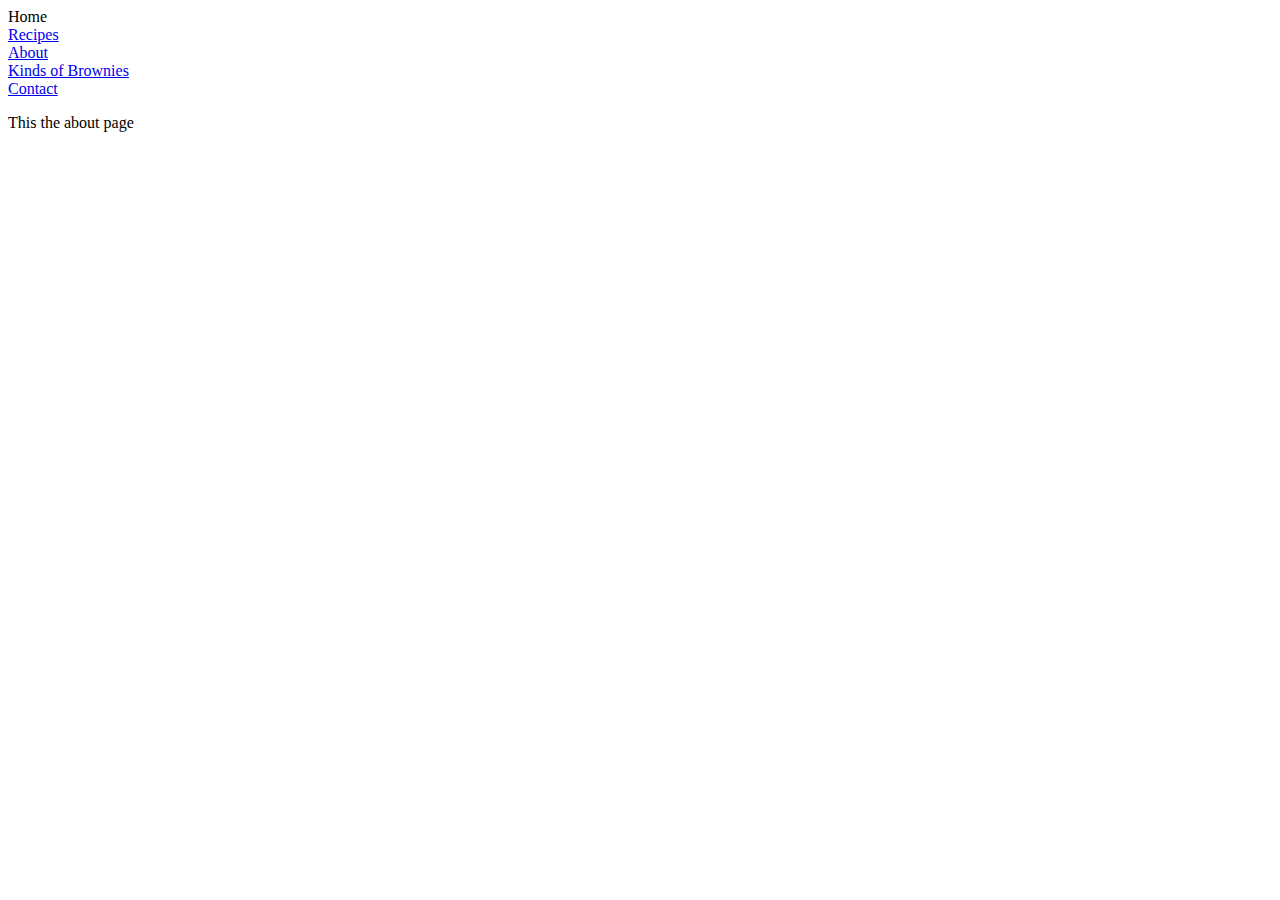
<file: about.html>
<!DOCTYPE html>
<html>
<!--
	this is an html comment. It is used to let other developers know what your code is doing...
	It does not actually show up on the webpage
-->
<head>
	<title> How to Make Brownies</title> 
</head> 
	<title>How to make Brownies</title>
	<link rel=Style Sheet href= "style.css" type=
	<meta name="description" content="Free tutorials on how to make delicious brownies">
	<meta name="keywords" content="brownies,food,cooking,baking,>
</head>
<body>
<h1>How to make Brownies</h1>
<u1>
	<li><a href="index.html">Home</a></li>
	<li><a href="recipes.html">Recipes<a/></li>
	<li><a href="about.html">About<a></li>
	<li><a href="kinds.html">Kinds of Brownies</a></li>
	<li><a href="contact.html">Contact</a></li>
	</ul>
	<p> This the about page
</file>
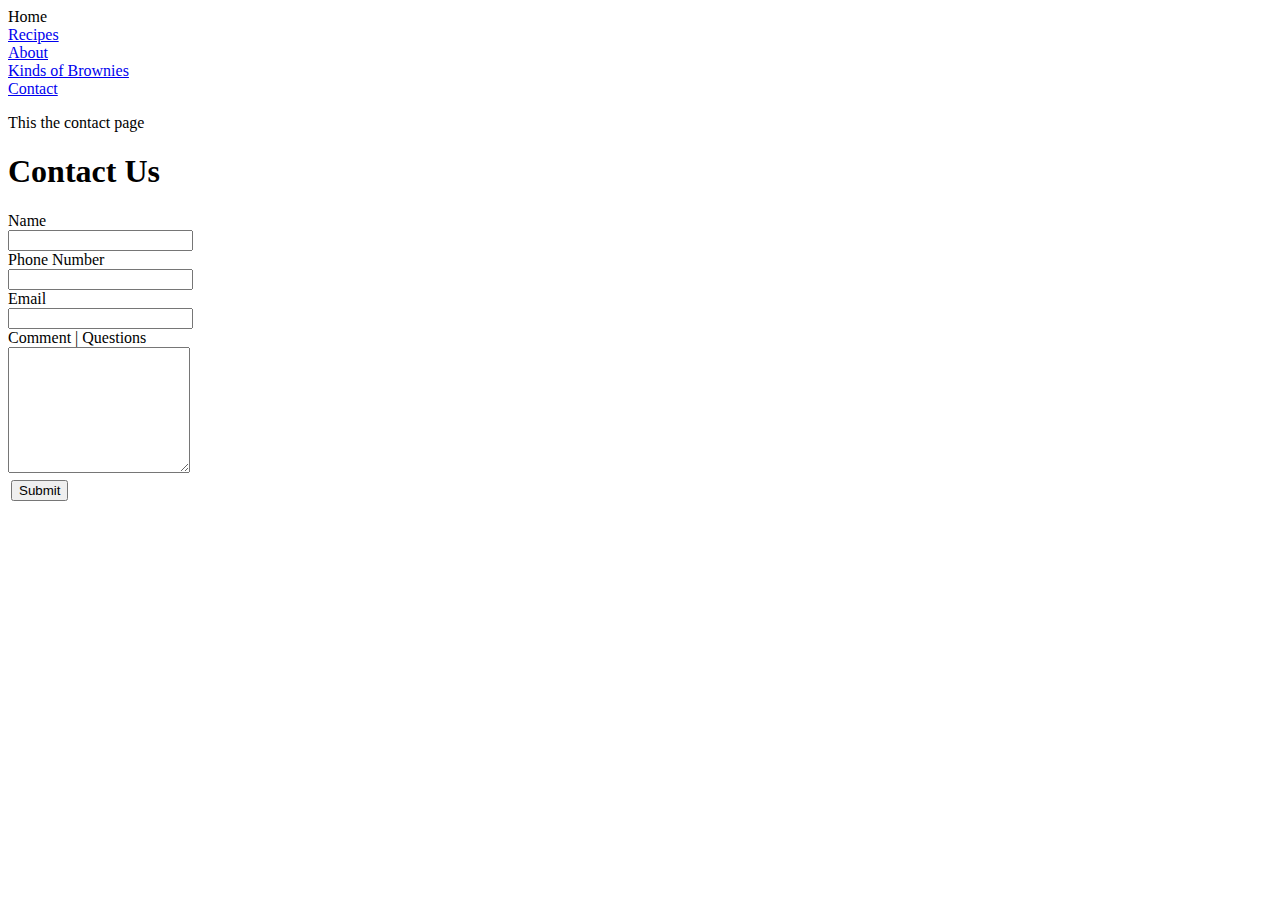
<file: contact.html>
<!DOCTYPE html>
<html>
<!--
	this is an html comment. It is used to let other developers know what your code is doing...
	It does not actually show up on the webpage
-->
<head>
	<title> How to Make Brownies</title> 
</head> 
	<title>How to make Brownies</title>
	<link rel=Style Sheet href= "style.css" type=
	<meta name="description" content="Free tutorials on how to make delicious brownies">
	<meta name="keywords" content="brownies,food,cooking,baking,>
</head>
<body>
<h1>How to make Brownies</h1>
<u1>
	<li><a href="index.html">Home</a></li>
	<li><a href="recipes.html">Recipes<a/></li>
	<li><a href="about.html">About<a></li>
	<li><a href="kinds.html">Kinds of Brownies</a></li>
	<li><a href="contact.html">Contact</a></li>
	</ul>
	<p> This the contact page 
	
	<div class="ss-form-container"><div class="ss-header-image-container"><div class="ss-header-image-image"><div class="ss-header-image-sizer"></div></div></div>
<div class="ss-top-of-page"><div class="ss-form-heading"><h1 class="ss-form-title" dir="ltr">Contact Us</h1>


</div></div>
<div class="ss-form"><form action="https://docs.google.com/a/paduaacademy.org/forms/d/1XQyhIJXE26P562ajBaS4sWvxYOqIj7HEse9bMHnTghA/formResponse" method="POST" id="ss-form" target="secret-frame" onsubmit=""><ol role="list" class="ss-question-list" style="padding-left: 0;">
<div class="ss-form-question errorbox-good" role="listitem">
<div dir="auto" class="ss-item  ss-text"><div class="ss-form-entry">
<label class="ss-q-item-label" for="entry_1896274137"><div class="ss-q-title">Name
</div>
<div class="ss-q-help ss-secondary-text" dir="auto"></div></label>
<input type="text" name="entry.1896274137" value="" class="ss-q-short valid" id="entry_1896274137" dir="auto" aria-label="Name  " title="">
<div class="error-message" id="1147168760_errorMessage"></div>
</div></div></div> <div class="ss-form-question errorbox-good" role="listitem">
<div dir="auto" class="ss-item  ss-text"><div class="ss-form-entry">
<label class="ss-q-item-label" for="entry_1911728717"><div class="ss-q-title">Phone Number
</div>
<div class="ss-q-help ss-secondary-text" dir="auto"></div></label>
<input type="text" name="entry.1911728717" value="" class="ss-q-short valid" id="entry_1911728717" dir="auto" aria-label="Phone Number  " title="">
<div class="error-message" id="869276688_errorMessage"></div>
</div></div></div> <div class="ss-form-question errorbox-good" role="listitem">
<div dir="auto" class="ss-item  ss-text"><div class="ss-form-entry">
<label class="ss-q-item-label" for="entry_1731611850"><div class="ss-q-title">Email
</div>
<div class="ss-q-help ss-secondary-text" dir="auto"></div></label>
<input type="text" name="entry.1731611850" value="" class="ss-q-short" id="entry_1731611850" dir="auto" aria-label="Email  " title="">
<div class="error-message" id="1924364564_errorMessage"></div>
</div></div></div> <div class="ss-form-question errorbox-good" role="listitem">
<div dir="auto" class="ss-item  ss-paragraph-text"><div class="ss-form-entry">
<label class="ss-q-item-label" for="entry_4038723"><div class="ss-q-title">Comment | Questions
</div>
<div class="ss-q-help ss-secondary-text" dir="auto"></div></label>
<textarea name="entry.4038723" rows="8" cols="0" class="ss-q-long" id="entry_4038723" dir="auto" aria-label="Comment | Questions  "></textarea>
<div class="error-message" id="271758827_errorMessage"></div>
</div></div></div>
<input type="hidden" name="draftResponse" value="[,,&quot;-7108888003756444297&quot;]
">
<input type="hidden" name="pageHistory" value="0">



<input type="hidden" name="fbzx" value="-7108888003756444297">

<div class="ss-item ss-navigate"><table id="navigation-table"><tbody><tr><td class="ss-form-entry goog-inline-block" id="navigation-buttons" dir="ltr">
<input type="submit" name="submit" value="Submit" id="ss-submit" class="jfk-button jfk-button-action ">


<!-- Form Redirect -->
 	 
 	<!-- Hidden iframe -->
 	<iframe name="secret-frame" width="0" height="0" border="0" style="display: none;"></iframe>
 	 
 	<!-- Script to redirect to a custom page -->
 	<script>
 	// replace "ss-submit" with the ID of your submit button
 	document.getElementById("ss-submit").addEventListener("click", function(){
 	// adds a delay because the results page loads before the form has a chance to submit
 	setTimeout(function() {
 	// replace the url in quotes below to where you want to the user to be redirected to
 	window.location = "response.html";
 	}, 1000);
 	});
</file>
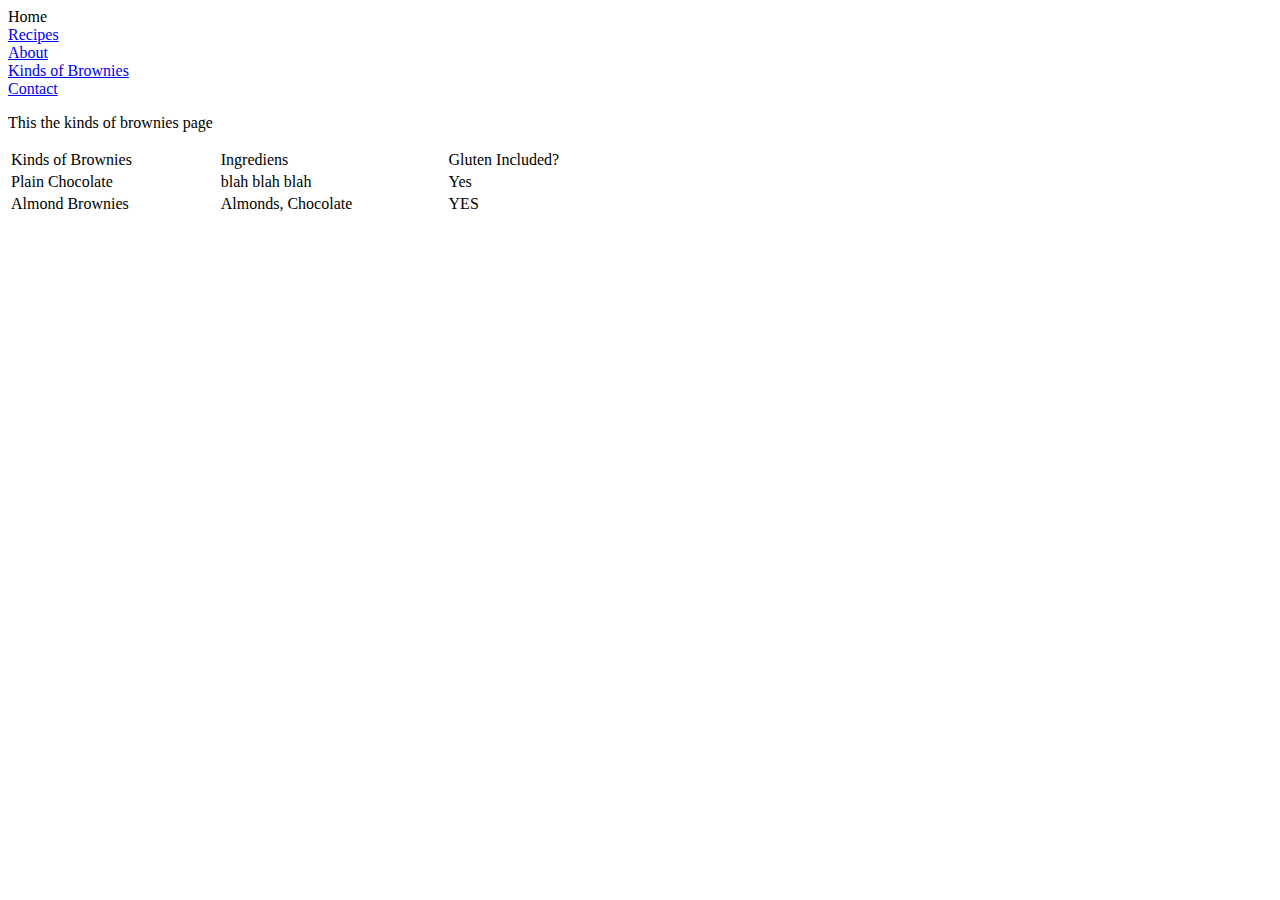
<file: kinds.html>
<!DOCTYPE html>
<html>
<!--
	this is an html comment. It is used to let other developers know what your code is doing...
	It does not actually show up on the webpage
-->
<head>
	<title> How to Make Brownies</title> 
</head> 
	<title>How to make Brownies</title>
	<link rel=Style Sheet href= "style.css" type=
	<meta name="description" content="Free tutorials on how to make delicious brownies">
	<meta name="keywords" content="brownies,food,cooking,baking,>
</head>
<body>
<h1>How to make Brownies</h1>
<u1>
	<li><a href="index.html">Home</a></li>
	<li><a href="recipes.html">Recipes<a/></li>
	<li><a href="about.html">About<a></li>
	<li><a href="kinds.html">Kinds of Brownies</a></li>
	<li><a href="contact.html">Contact</a></li>
	</ul>
	<p> This the kinds of brownies page 
	<table style="width: 50%">
	<tr>
		<td>Kinds of Brownies</td>
		<td>Ingrediens</td>
		<td>Gluten Included?</td>
		</tr>
		<tr>
		<td>Plain Chocolate</td>
		<td>blah blah blah</td>
		<td>Yes</td>
		</tr>
		<tr>
		<td>Almond Brownies</td>
		<td>Almonds, Chocolate</td>
		<td>YES</td> 
		</tr>
		</table>
		<br>
		<br>
</file>
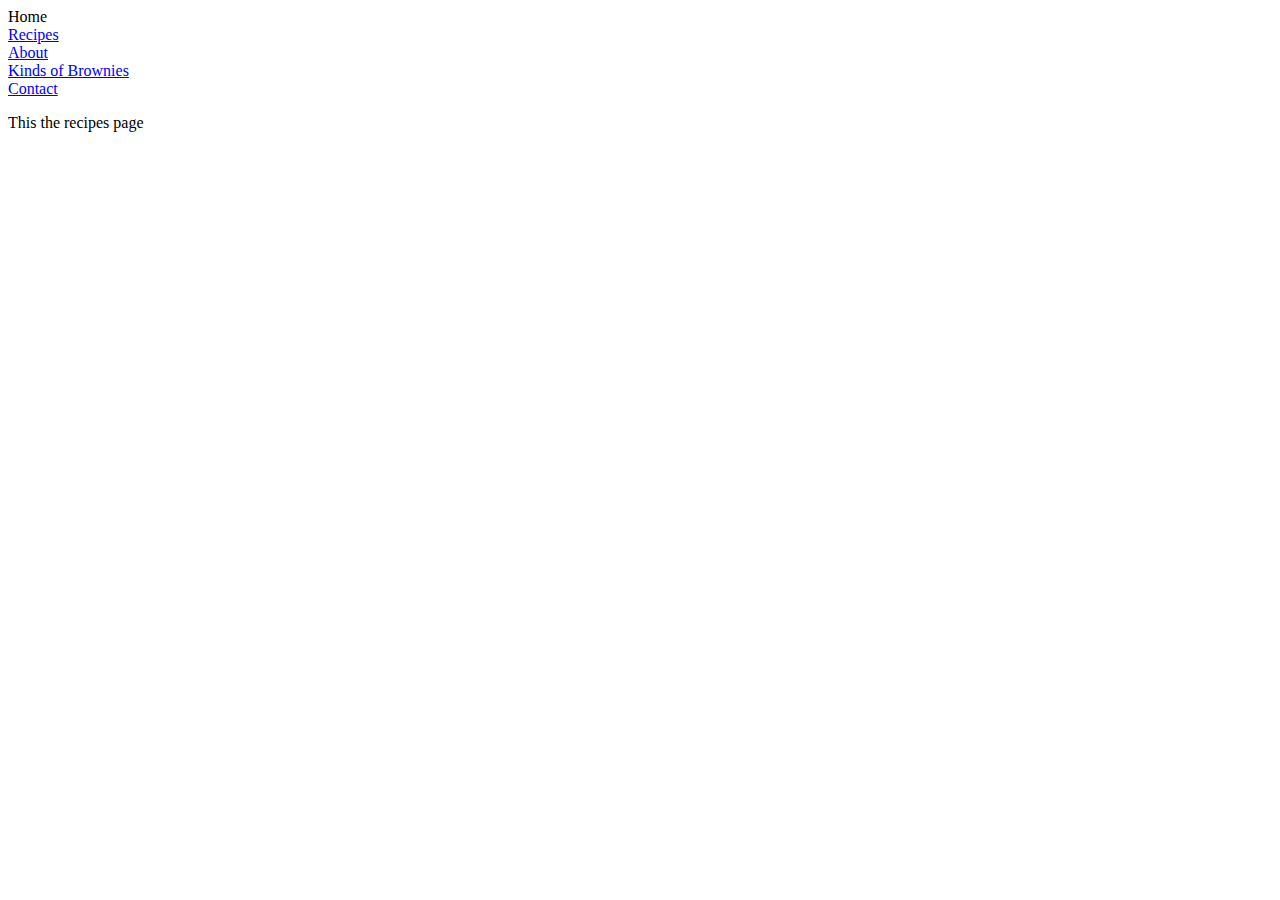
<file: recipes.html>
<!DOCTYPE html>
<html>
<!--
	this is an html comment. It is used to let other developers know what your code is doing...
	It does not actually show up on the webpage
-->
<head>
	<title> How to Make Brownies</title> 
</head> 
	<title>How to make Brownies</title>
	<link rel=Style Sheet href= "style.css" type=
	<meta name="description" content="Free tutorials on how to make delicious brownies">
	<meta name="keywords" content="brownies,food,cooking,baking,>
</head>
<body>
<h1>How to make Brownies</h1>
<u1>
	<li><a href="index.html">Home</a></li>
	<li><a href="recipes.html">Recipes<a/></li>
	<li><a href="about.html">About<a></li>
	<li><a href="kinds.html">Kinds of Brownies</a></li>
	<li><a href="contact.html">Contact</a></li>
	</ul>
	<p> This the recipes page
</file>
<file: style.css>
body {
	background-color: #eeccff
	}
h1 {
	font-family: Helvetica;
	text-align: center;
	}
	
p {
	text-align: center;
	}
	
#rounding img{
border-radius: 100%;
}

#border img {
	border: 1px solid #ddd;
	border-radius: 4px;
	padding: 5px;
		display: block; 
		
}

#rounded im {
	border-radius: 10%
	}
	
div.container {
	text-align: center;
	padding: 10px 20px;
}
</file>
